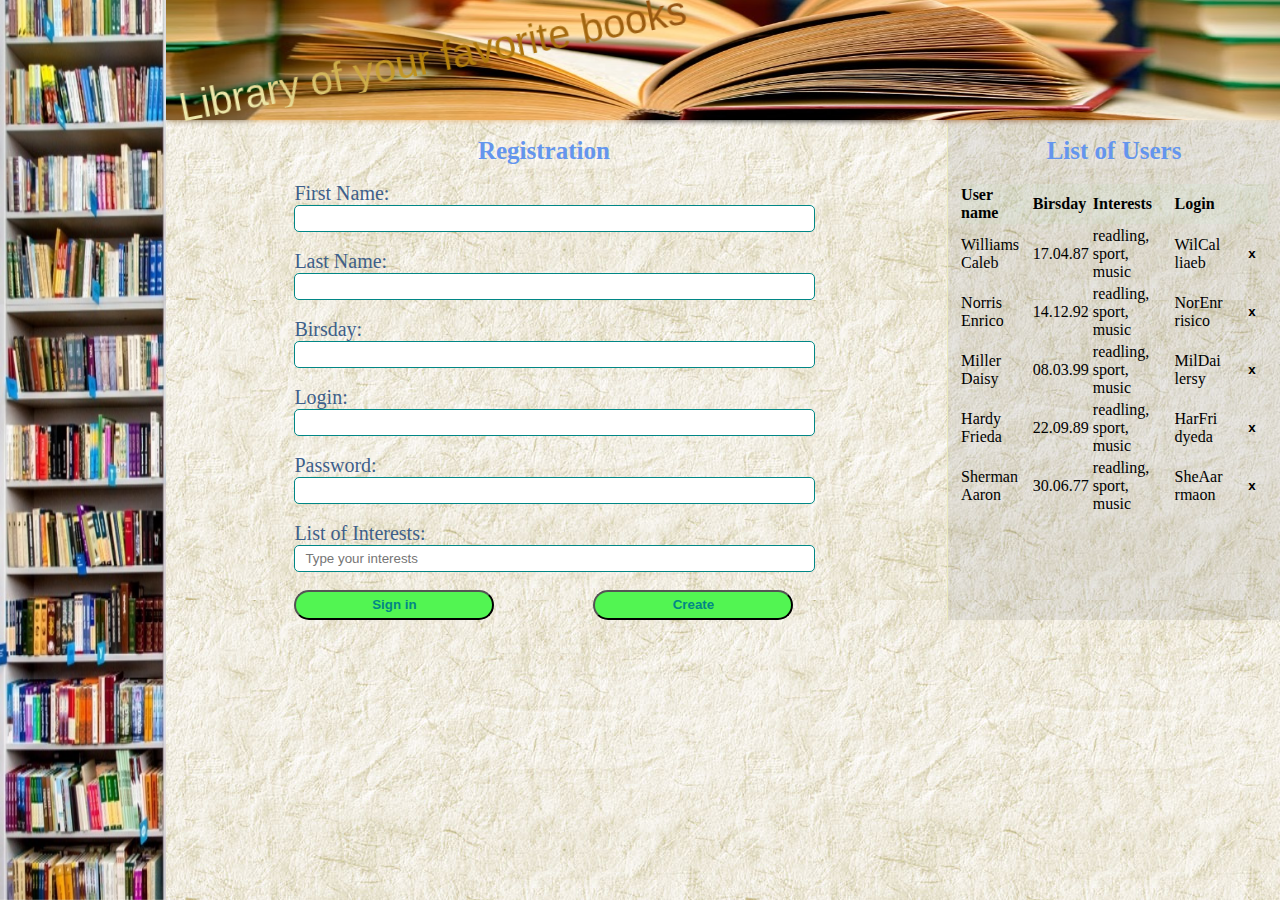
<file: index.html>
<!DOCTYPE html>
<html lang="en">
<head>
    <meta charset="UTF-8">
    <title>Library</title>
    <link href="main.css" rel="stylesheet">
	<script src="document.json"></script>
</head>
<body style="margin: 0; padding: 0;"background="images/background2.jpg">
    <header>
    	<img src="images/title.jpg" class="title blured">
    	<img src="images/title.jpg" class="title">
    	<img src="images/img2.jpg" class="limage">
        <h1 class="header">Library of your favorite books</h1>
    </header>   
    <main class="content">
        <article class="form">
            <header>
                <h1>Registration</h1>
            </header>
            <article >
                <form onsubmit="event.preventDefault();">
                    <aside>
                        <label for="first_name">First Name:</label>
                        <input id="first_name" class="input-field middle-size">
                    </aside>
                    <br>
                    <aside>
                        <label for="last_name">Last Name:</label>
                        <input id="last_name" class="input-field middle-size">
                    </aside>
                    <br>
                    <aside>
                        <label for="birsday">Birsday:</label>
                        <input id="birsday" class="input-field middle-size">
                    </aside>
                    <br>
                    <aside>
                        <label for="login">Login:</label>
                        <input id="login" class="input-field middle-size">
                    </aside>
                    <br>
                    <aside>
                        <label for="password">Password:</label>
                        <input id="password" class="input-field middle-size">
                    </aside>
                    <br>
                    <aside>
                        <label for="interests">List of Interests:</label>
                        <input id="interests"
                               placeholder="Type your interests"
                               class="input-field middle-size">
                    </aside>
                    <br>
                    <button id="sign-in"
                            class="btn main-btn float_l">Sign in</button>
                    <button id="create-user"
                            class="btn main-btn float_r">Create</button>
                </form>
            </article>
        </article>
        <article class="content-list">
            <header>
                <h1>List of Users</h1>
            </header>
            <article>
                <table class="user-list">
                    <thead>
                        <tr class="tr-left">
                            <th>User name</th>
                            <th>Birsday</th>
                            <th>Interests</th>
                            <th>Login</th>
                            <th class="action-buttons"></th>
                        </tr>
                    </thead>
                    <tbody id="user-list">
                    </tbody>
                </table>
            </article>
        </article>
    </main>
    <script src="app.js"></script>
</body>
</html>
</file>
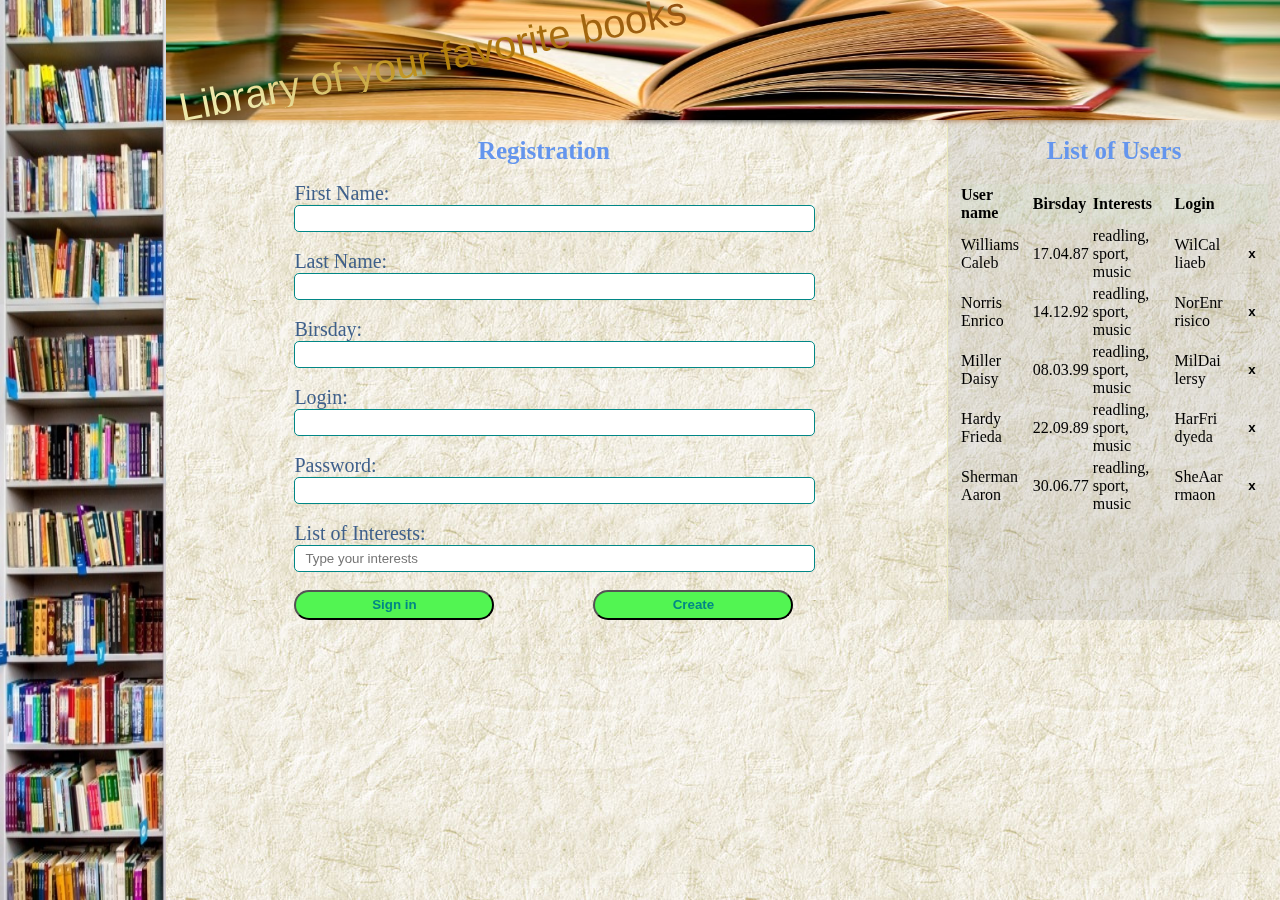
<file: imdexf.html>
<!DOCTYPE html>
<html lang="en">
<head height='0'>
    <meta charset=utf-8">
    <script>
        var dd = document.documentElement.clientHeight;
        window.onload = function(){
         document.getElementById('size').height=dd;
        }
    </script>

    <style type="text/css">
    iframe{
    width: 100%;
    border: 0px;
    position: fixed;
    }
    </style>
    <script src="app3.js"></script>
</head>
<body style="margin: 0; padding: 0;">
    <iframe id ="size" src="index.html" name="ww" frameborder="no"></iframe>
   
</body>
</html>
</file>
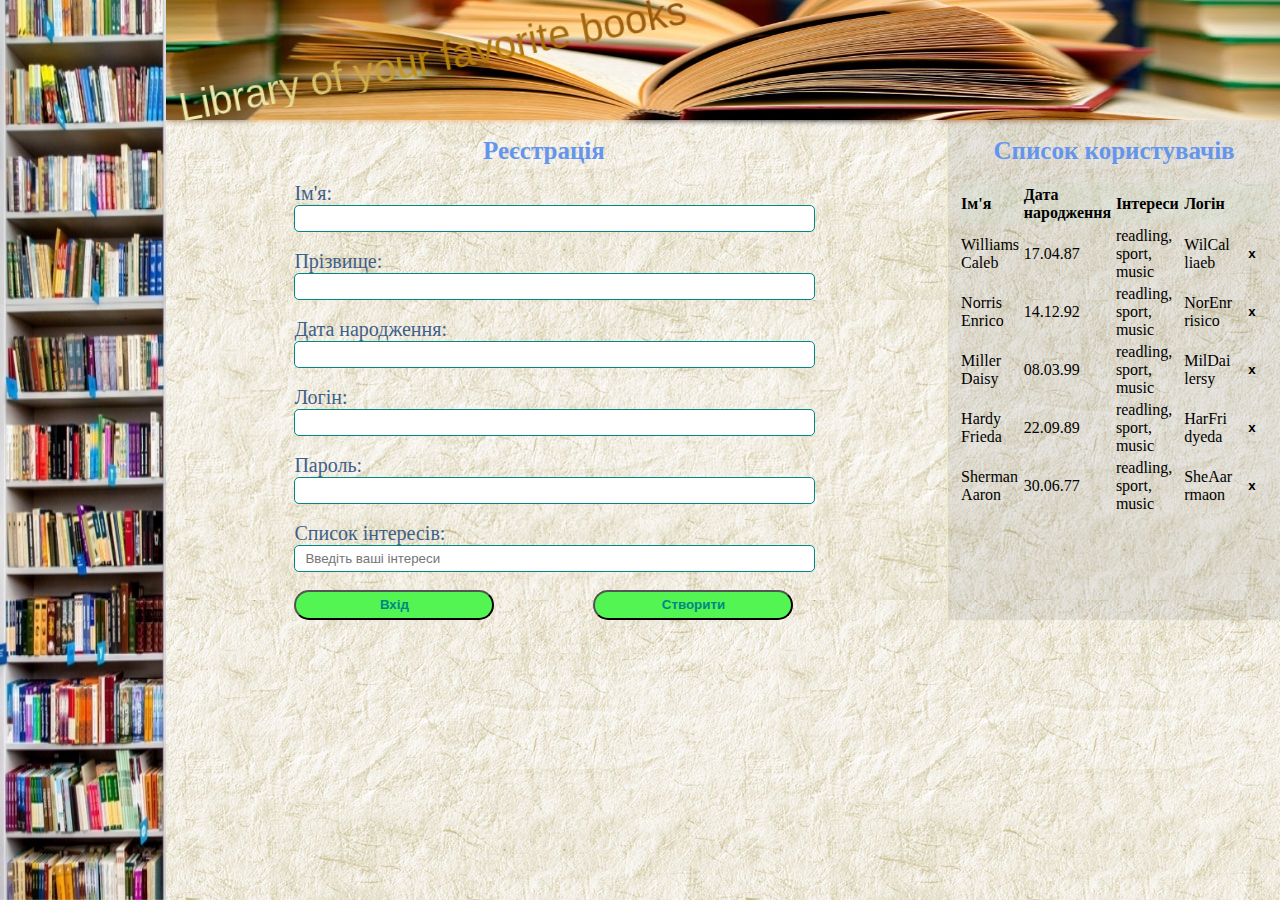
<file: index1.html>
<!DOCTYPE html>
<html lang="en">
<head>
    <meta charset="UTF-8">
    <title>Library</title>
    <link href="main.css" rel="stylesheet">
	<script src="document.json"></script>
</head>
<body style="margin: 0; padding: 0;"background="images/background2.jpg">
    <header>
    	<img src="images/title.jpg" class="title blured">
    	<img src="images/title.jpg" class="title">
    	<img src="images/img2.jpg" class="limage">
        <h1 class="header">Library of your favorite books</h1>
    </header>   
    <main class="content">
        <article class="form">
            <header>
                <h1>Реєстрація</h1>
            </header>
            <article >
                <form onsubmit="event.preventDefault();">
                    <aside>
                        <label for="first_name">Ім'я:</label>
                        <input id="first_name" class="input-field middle-size">
                    </aside>
                    <br>
                    <aside>
                        <label for="last_name">Прізвище:</label>
                        <input id="last_name" class="input-field middle-size">
                    </aside>
                    <br>
                    <aside>
                        <label for="birsday">Дата народження:</label>
                        <input id="birsday" class="input-field middle-size">
                    </aside>
                    <br>
                    <aside>
                        <label for="login">Логін:</label>
                        <input id="login" class="input-field middle-size">
                    </aside>
                    <br>
                    <aside>
                        <label for="password">Пароль:</label>
                        <input id="password" class="input-field middle-size">
                    </aside>
                    <br>
                    <aside>
                        <label for="interests">Список інтересів:</label>
                        <input id="interests"
                               placeholder="Введіть ваші інтереси"
                               class="input-field middle-size">
                    </aside>
                    <br>
                    <button id="sign-in"
                            class="btn main-btn float_l">Вхід</button>
                    <button id="create-user"
                            class="btn main-btn float_r">Створити</button>
                </form>
            </article>
        </article>
        <article class="content-list">
            <header>
                <h1>Список користувачів</h1>
            </header>
            <article>
                <table class="user-list">
                    <thead>
                        <tr class="tr-left">
                            <th>Ім'я</th>
                            <th>Дата народження</th>
                            <th>Інтереси</th>
                            <th>Логін</th>
                            <th class="action-buttons"></th>
                        </tr>
                    </thead>
                    <tbody id="user-list">
                    </tbody>
                </table>
            </article>
        </article>
    </main>
    <script src="app.js"></script>
</body>
</html>
</file>
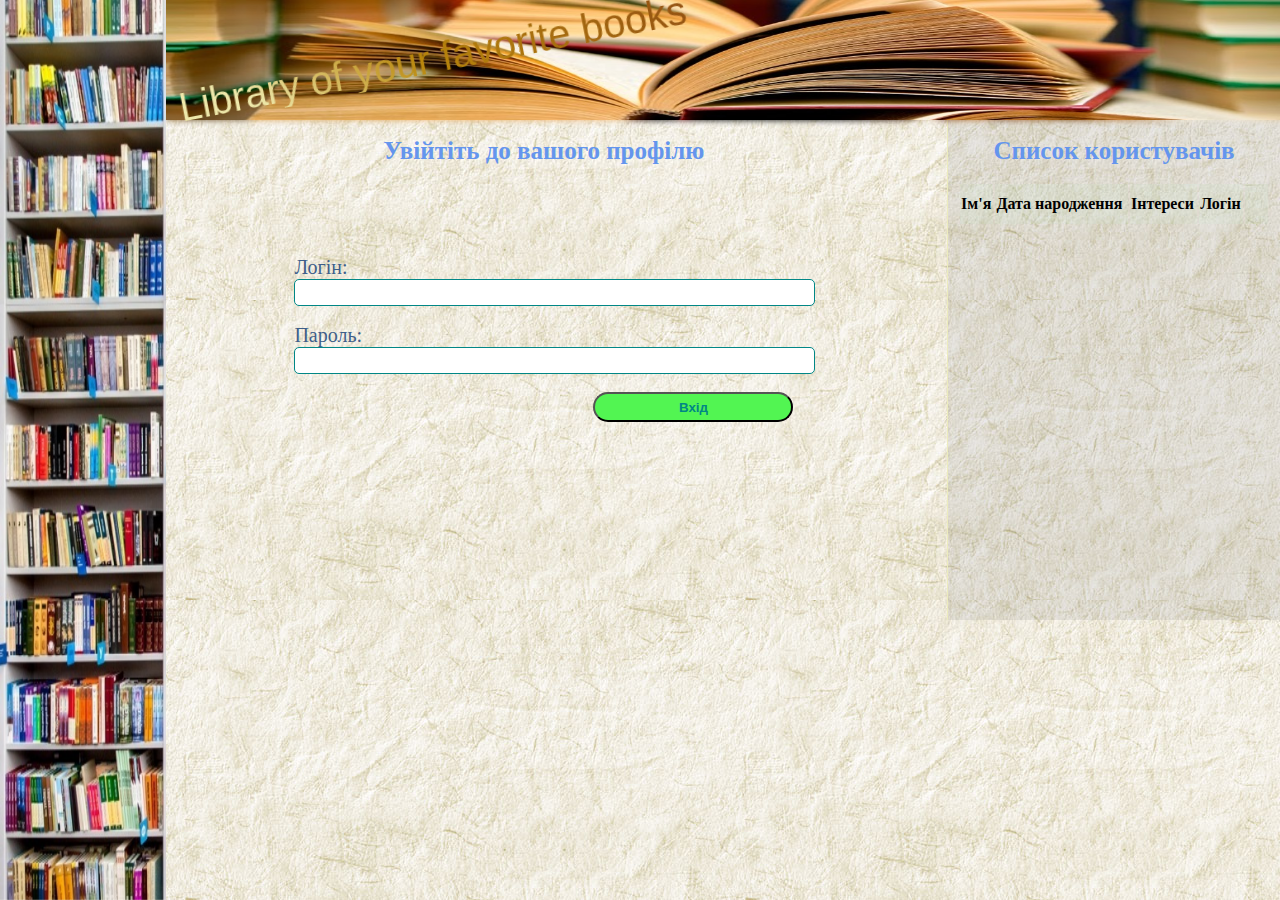
<file: index2.html>
<!DOCTYPE html>
<html lang="en">
<head>
    <meta charset="UTF-8">
    <title>Library</title>
    <link href="main.css" rel="stylesheet">
	<script src="document.json"></script>
</head>
<body style="margin: 0; padding: 0;"background="images/background2.jpg">
    <header>
    	<img src="images/title.jpg" class="title blured">
    	<img src="images/title.jpg" class="title">
    	<img src="images/img2.jpg" class="limage">
        <h1 class="header">Library of your favorite books</h1>
    </header>   
    <main class="content">
        <article class="form">
            <header>
                <h1>Увійтіть до вашого профілю</h1>
            </header>
            <aside style="padding-top: 15%;">
                <label for="login">Логін:</label>
                <input id="login" class="input-field middle-size">
            </aside>
            <br>
            <aside>
                <label for="password">Пароль:</label>
                <input id="password" class="input-field middle-size">
            </aside>
            <br>
            <button id="sign-in-btn" class="btn main-btn float_r">Вхід</button>
        </article>
        <article class="content-list">
            <header>
                <h1>Список користувачів</h1>
            </header>
            <article>
                <table class="user-list">
                    <thead>
                        <tr class="tr-left">
                            <th>Ім'я</th>
                            <th>Дата народження</th>
                            <th>Інтереси</th>
                            <th>Логін</th>
                            <th class="action-buttons"></th>
                        </tr>
                    </thead>
                    <tbody id="user-list">
                    </tbody>
                </table>
            </article>
        </article>
    </main>
    <script src="app2.js"></script>
</body>
</html>
</file>
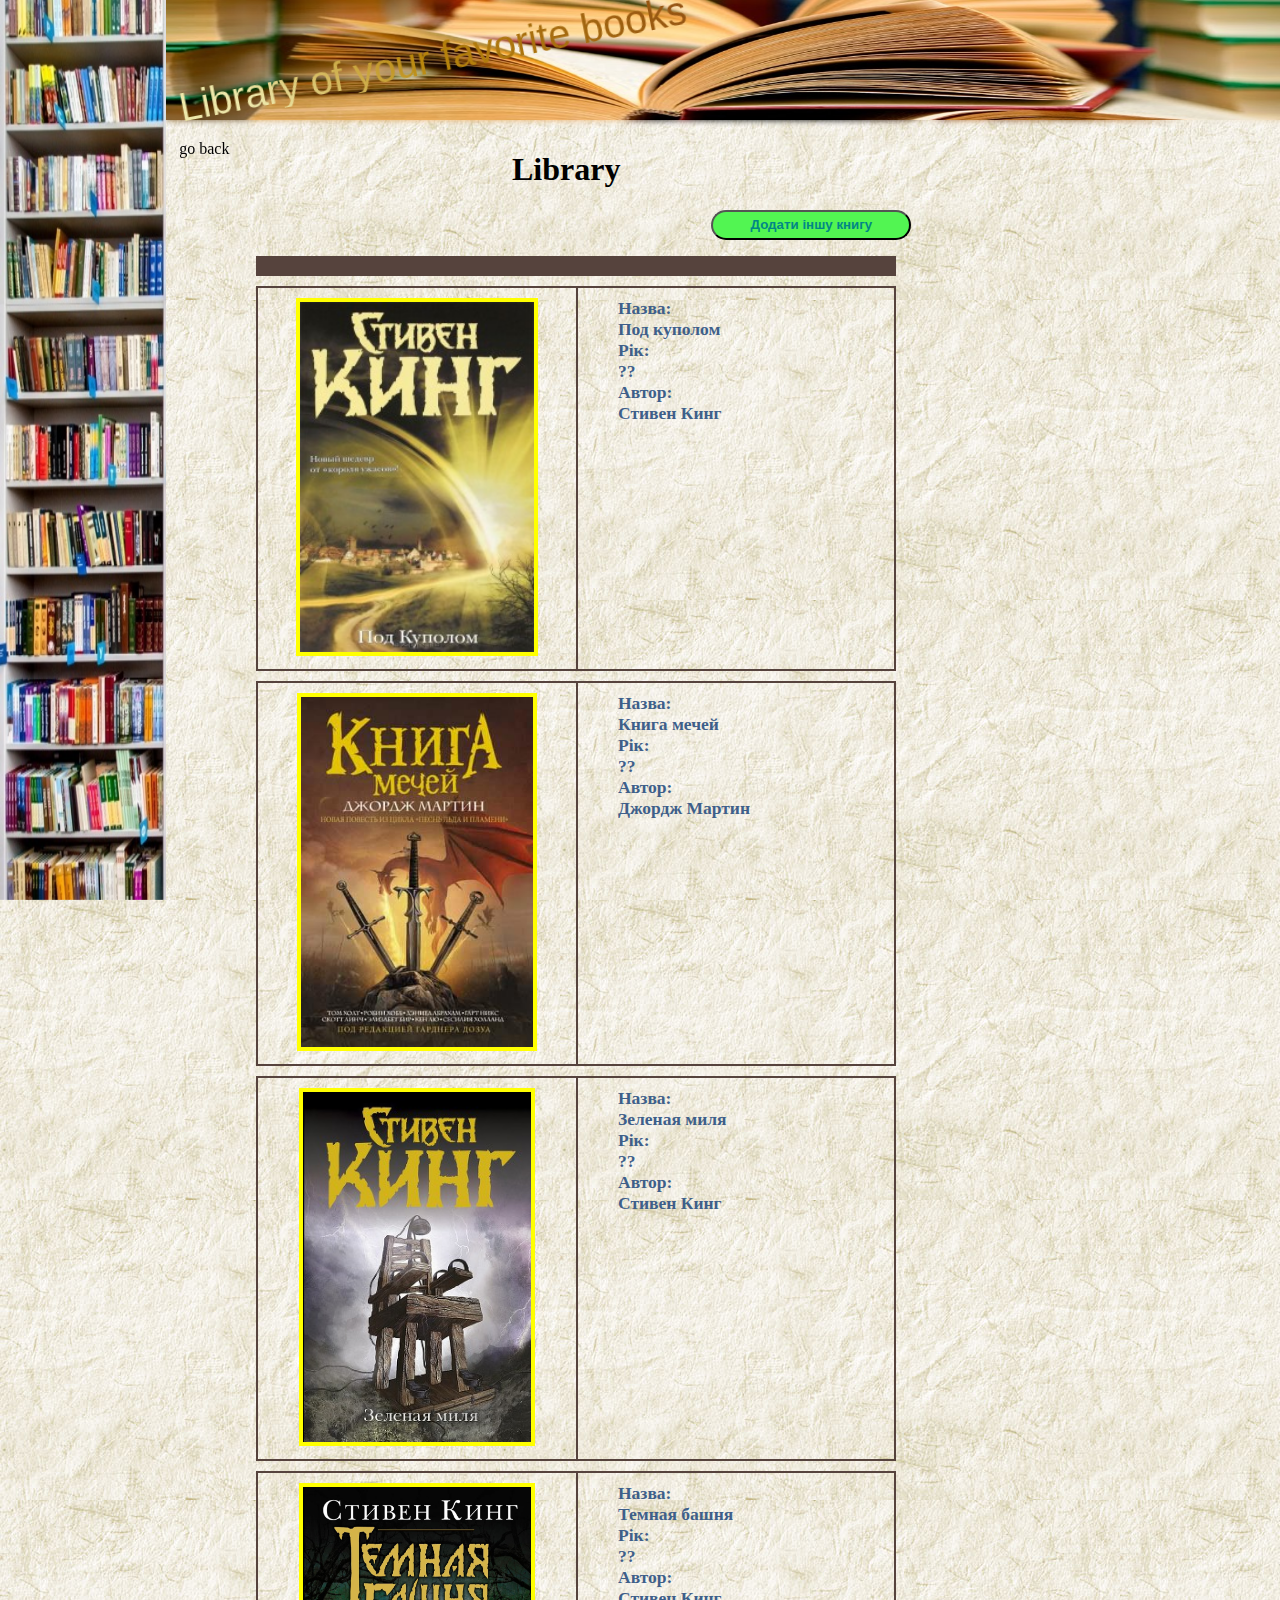
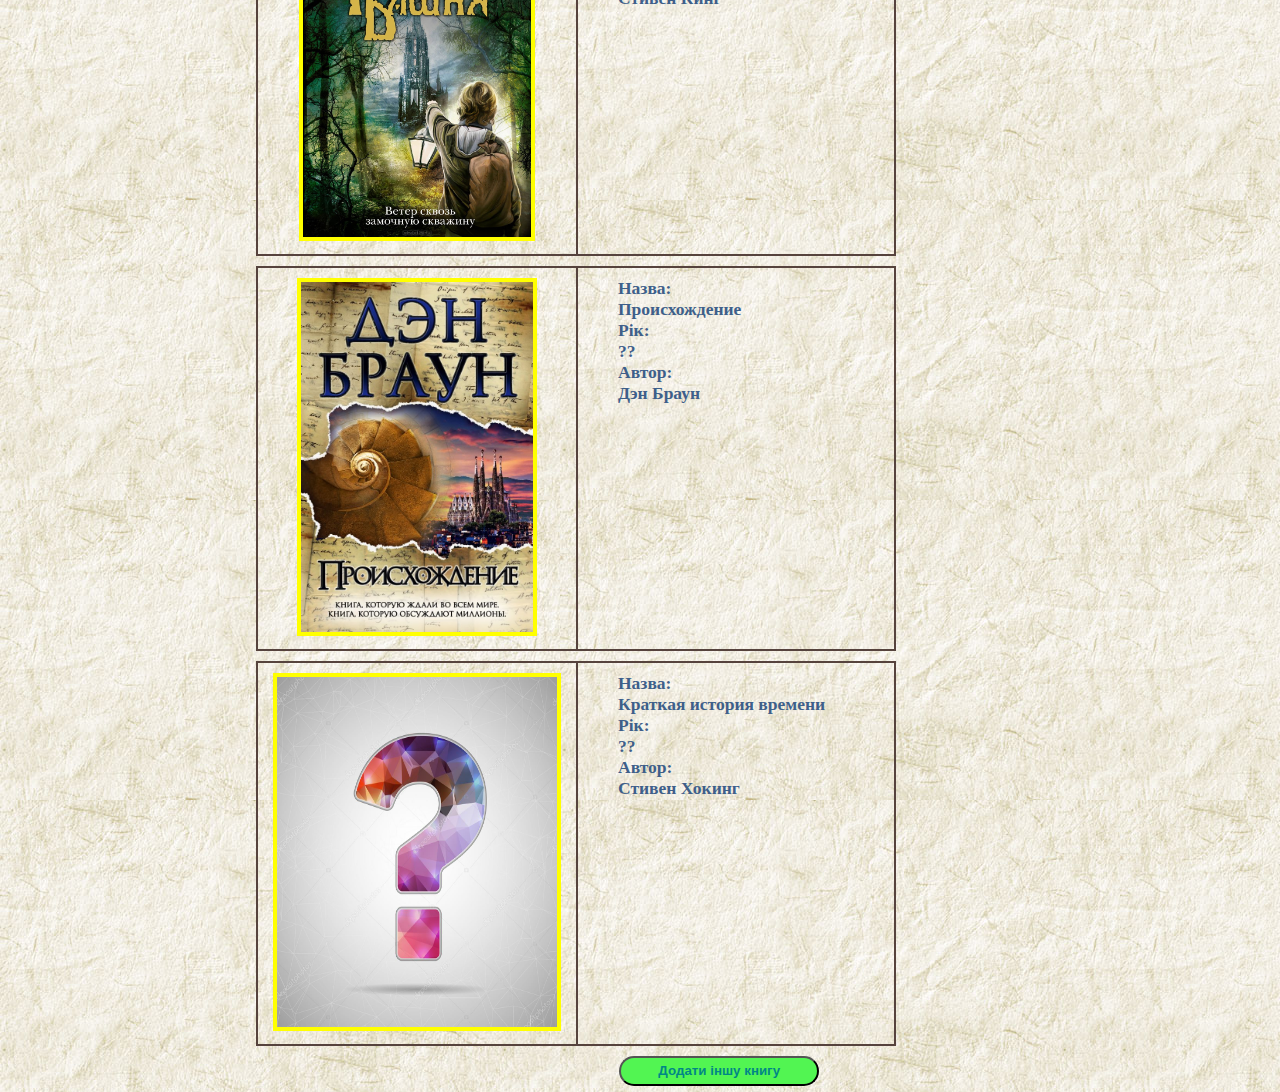
<file: library.html>
<!DOCTYPE html>
<html lang="en">
<head>
    <meta charset="UTF-8">
    <title>Бібліотека</title>
    <link href="main.css" rel="stylesheet">
    <link href="table.css" rel="stylesheet">
    <script src="https://ajax.googleapis.com/ajax/libs/jquery/1.11.1/jquery.min.js"></script>
	<script src="https://maxcdn.bootstrapcdn.com/bootstrap/3.3.6/js/bootstrap.min.js"></script>

	<script src="library.json"></script>
</head>
<body style="margin: 0; padding: 0;"background="images/background2.jpg">
    <header>
    	<img src="images/title.jpg" class="title blured">
    	<img src="images/title.jpg" class="title">
    	<img src="images/img2.jpg" class="limage">
        <h1 class="header">Library of your favorite books</h1>
    </header>   
    <div style="position: fixed; padding-top: 140px;padding-left: 14%;" id ="go_back">go back</div>
    <main class="padding">
    <h1 style="padding-left: 25%;">Library</h1>
    <button id="add-book-btn" class="btn main-btn float_r padding_right">
    Додати іншу книгу</button>
    <br>
    <article class="box" id="add-book-form">
		<aside>
            <label for="name">Назва:</label><br>
            <input id="name" class="input-field middle-size">
        </aside>
        <br>
        <aside>
            <label for="year">Рік:</label><br>
            <input id="year" class="input-field middle-size">
        </aside>
        <br>
        <aside>
            <label for="author">Автор:</label><br>
            <input id="author" class="input-field middle-size">
        </aside>
        <br>
        <aside>
            <label for="imLink">Посилання на картинку(опціонально):</label><br>
            <input id="imLink" class="input-field middle-size">
        </aside>
        <button id="add-btn" class="btn main-btn float_r padding_right">
        Додати цю книгу</button>
    </article>
    <br>
    <table class="list" id ="ttable">
        <thead>
            <tr class="tr-left">
                <th></th>
                <th></th>
            </tr>
        </thead>
        <tbody id="list"></tbody>
    </table>
    </main>
    <button id="add-book-btn" class="btn main-btn float_r padding_right">
    Додати іншу книгу</button>
    <br>
    <article class="box" id="add-book-form">
		<aside>
            <label for="name">Назва:</label><br>
            <input id="name" class="input-field middle-size">
        </aside>
        <br>
        <aside>
            <label for="year">Рік:</label><br>
            <input id="year" class="input-field middle-size">
        </aside>
        <br>
        <aside>
            <label for="author">Автор:</label><br>
            <input id="author" class="input-field middle-size">
        </aside>
        <br>
        <aside>
            <label for="imLink">Посилання на картинку(опціонально):</label><br>
            <input id="imLink" class="input-field middle-size">
        </aside>
    </article>
    <br>
    <script src="appl.js"></script>
</body>
</html>
</file>
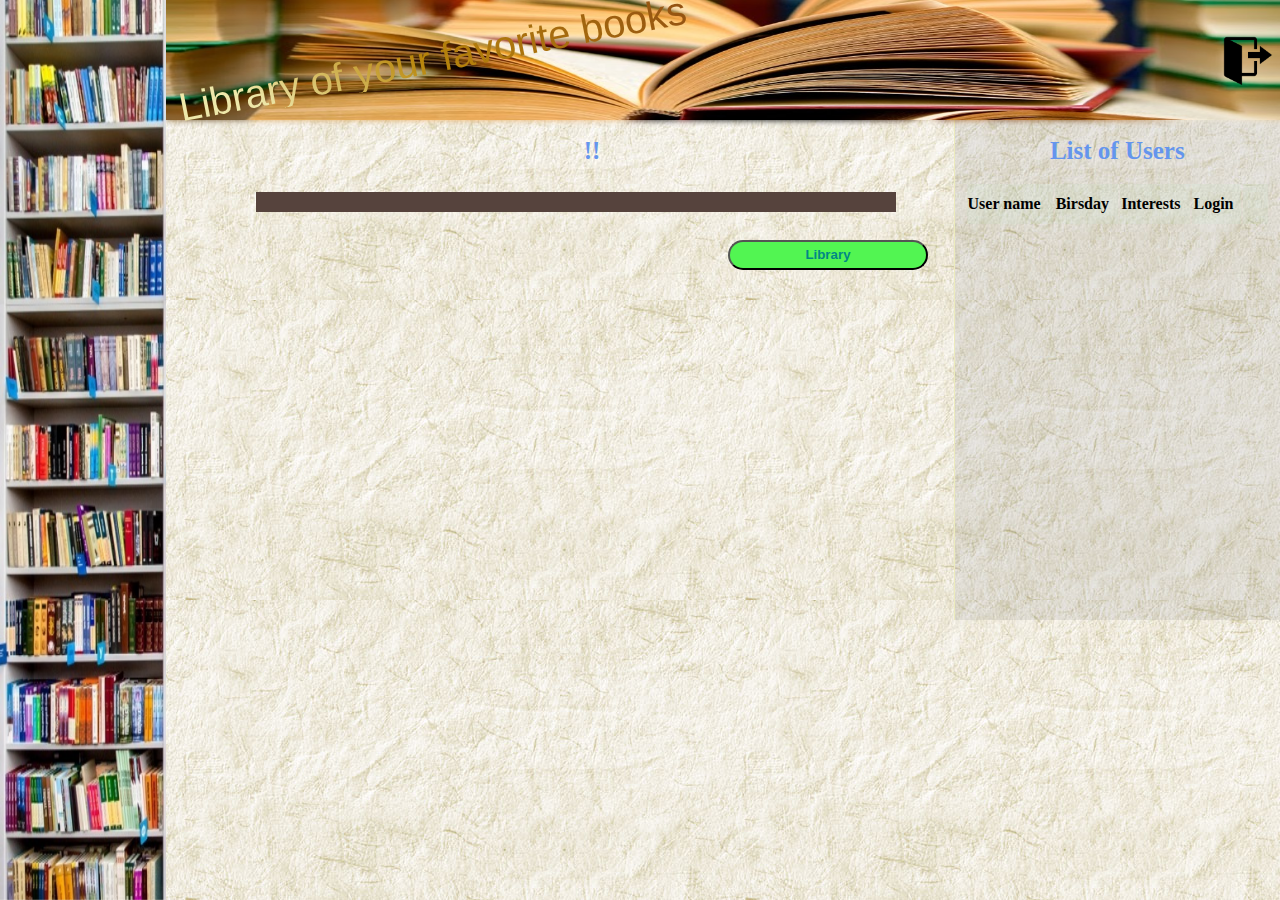
<file: users-page.html>
<!DOCTYPE html>
<html lang="en">
<head>
    <meta charset="UTF-8">
    <title>Library</title>
    <link href="main.css" rel="stylesheet">
    <link href="table.css" rel="stylesheet">
	<script src="document.json"></script>
    <script src="library.json"></script>
    <script src="https://ajax.googleapis.com/ajax/libs/jquery/1.11.1/jquery.min.js"></script>
    <script src="https://maxcdn.bootstrapcdn.com/bootstrap/3.3.6/js/bootstrap.min.js"></script>
    <script>

    </script>
</head>
<body style="margin: 0; padding: 0;"background="images/background2.jpg">
    <header>
        <div id = "prob" style="position: absolute; left: 74.6%; top: 18%;"></div>
    	<img src="images/title.jpg" class="title blured">
    	<img src="images/title.jpg" class="title">
    	<img src="images/img2.jpg" class="limage">     

        <h1 class="header">Library of your favorite books</h1>
    </header>  
            <img src="images/sign-out.png" usemap="#workmap" style="float:right;" class="sign-out title">
            <map name="workmap">
  <area id = "area" shape="rect" coords="850,22,910,60" href="index.html">
</map>
    <main class="content">
        <article class="wideform">
            <header>
                <h1 id = "greating">!!</h1>
            </header>
            <table class="list" id = "ttable">
                <thead>
                    <tr class="tr-left">
                        <th></th>
                        <th></th>
                    </tr>
                </thead>
                <tbody id="list"></tbody>
            </table>
            <br>
            <button id="toLibrary-btn" class="btn main-btn float_r">
            Library</button><br><br>
        </article>

        <article class="content-list" >
            <header>
                <h1>List of Users</h1>
            </header>
            <article>
                <table class="user-list">
                    <thead>
                        <tr class="tr-left">
                            <th>User name</th>
                            <th>Birsday</th>
                            <th>Interests</th>
                            <th>Login</th>
                            <th class="action-buttons"></th>
                        </tr>
                    </thead>
                    <tbody id="user-list">
                    </tbody>
                </table>
            </article>
            <article id="left-side">
        </article>
        </article>
    </main>
    <script src="app4.js"></script>
</body>
</html>
</file>
<file: main.css>
/* Styles for main elements */
main.content {
    display: flex;
    padding-top: 120px;
    min-height: 500px;
}

main.content > article {
    display: inline-block;    
}

main.content > article.content-list {
    width: 25%;
    padding: 0 10px;
    background-color: rgba(122,122,122,0.15);
}

main.content > article.form{
    padding-left: 23%;
    width: 40%;
    padding-right: 12%;
    border-right: 1px solid #ECEBBD;
}

main.content > article.wideform{
    padding-left: 20%;
    width: 55%;
    padding-right: 2%;
    border-right: 1px solid #ECEBBD;
}

main.content > article > header > h1 {
    font-size: 25px;
    color: #6495ED;
    text-align: center;
}

label{
    color: #3E5F8A;
    font-size: 1.25em;
    font-family: Segoe;
}

article.box{
    padding-left: 9%;
    display: none;
}

article.box > aside > input{
    max-width: 50%;
}

/* Styles for table */
.user-list {
    width: 100%;
}

.user-list .tr-left {
    text-align: left;
}

.user-list .tr-center {
    text-align: center;
}

.user-list thead tr {
    background-color: rgba(197,227,197,0.15);
    height: 40px;
}

.user-list tbody tr {
    height: 40px;
}

/* Styles for global elements. Such as button, input, select */
.btn {
    cursor: pointer;
}

.btn.main-btn {
    width: 200px;
    height: 30px;
    background:  #52f552;
    border: px solid #92f892;
    border-radius: 20px;
    color: #018786;
    font-weight: 700;
}

.btn.sign-in-btn{
    width: 200px;
    height: 30px;
    background:  #52f552;
    border: px solid #92f892;
    border-radius: 20px;
    color: #018786;
    font-weight: 700;
}

.btn.remove-btn {
    font-weight: 700;
    border: none;
    background: none;
    cursor: pointer;
    width: 30px;
    height: 30px;
}

.btn.remove-btn:hover {
    background-color: #f2f2f2;
}

.float_r {
    float: right;
}

.float_l {
    float: left;
}

.padding_right{
    margin-right: 36%;
}

.input-field {
    border: 1px solid #018786;
    border-radius: 5px;
    height: 25px;
    padding: 0 10px;
}

.input-field.middle-size {
    
    width: 100%;
}

.action-buttons {
    min-width: 20px;
}
.title {
    width: 100%;
    height: 120px;
    position: fixed;
    margin: 0px;
    padding-left: 13%;
}
.blured{
    -webkit-filter: blur(3px);
}
.sign-out{
    width: 15%;
    height: auto;
    padding-left: 90%;
    padding-top: 1%;
}
.limage{
    width: 13%;
    height: 100%;
    position: fixed;
    margin: 0px;
}
.header{
    padding-left: 13%;
    padding-top: 50px;
    margin: 5px;
    position: fixed;
    transform: rotate(-11deg);
    font-family: 'Open Sans', sans-serif;
    background:linear-gradient(45deg, #EEE8AA 33%, #B8860B 56%, #8B4513);
    -webkit-background-clip: text;
    -webkit-text-fill-color: transparent;
  color: #EEE8AA;
  font-size: 2.5em;
  font-weight: normal;
  line-height: 1;
  display: inline-block;
}
</file>
<file: table.css>
.padding{
	padding-top: 130px;
	margin-left: 20%;
}
.list {
border-spacing: 0 10px;
font-family: 'Open Sans', sans-serif;
font-weight: bold;
}
.list th {
padding: 10px 20px;
background: #56433D;
color: #56433D;
border-right: 2px solid; 
font-size: 0.9em;
}
.list th:first-child {
text-align: left;
width: 280px;
}
.list th:last-child {
border-right: none;
}
.list td {
vertical-align: middle;
padding: 10px;
font-size: 14px;
text-align: center;
vertical-align: top;
border-top: 2px solid #56433D;
border-bottom: 2px solid #56433D;
border-right: 2px solid #56433D;
}
.list td:first-child {
border-left: 2px solid #56433D;
}
.list td:nth-child(2){
text-align: left;
}
.list td label{
	padding: 30px;
}
.list img{       
height: 350px;
max-width: 280px;
border: 4px solid yellow;
}
.short-list img{
	width: 100%;
}
</file>
